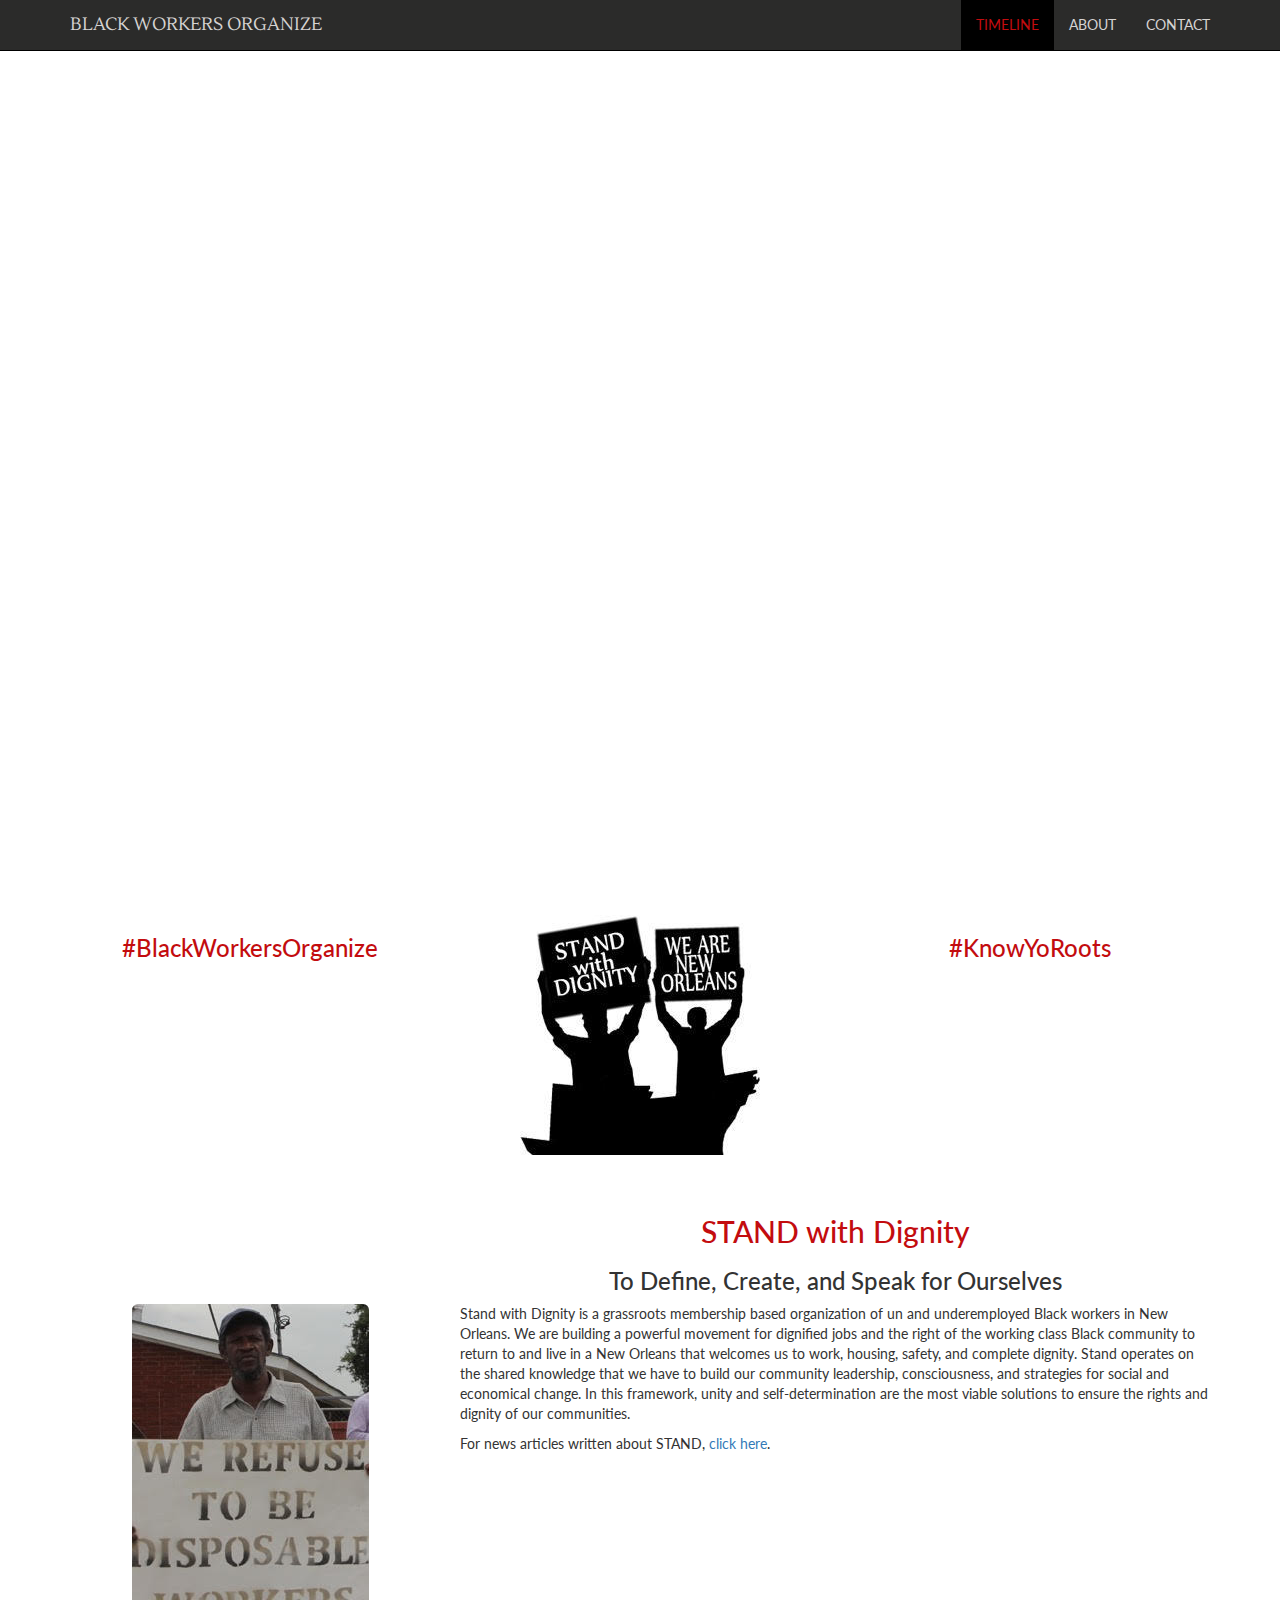
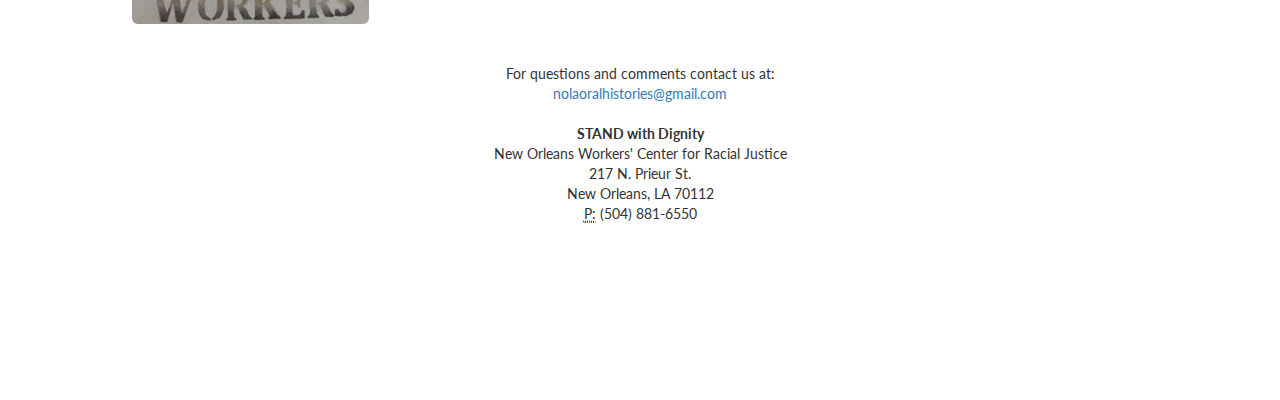
<file: index.html>
<!DOCTYPE html>
  <html lang="en">
  <head>
    <meta charset="utf-8">
    <meta http-equiv="X-UA-Compatible" content="IE=edge">
    <meta name="viewport" content="width=device-width, initial-scale=1">
    <!-- The above 3 meta tags *must* come first in the head; any other head content must come *after* these tags -->
    <meta name="description" content="">
    <meta name="author" content="">
    <link rel="icon" href="../../favicon.ico">

    <title>Black Workers Organize</title>

    <!-- Bootstrap core CSS -->
    <!-- <link href="./assets/css/bootstrap.min.css" rel="stylesheet"> -->
    <link rel="stylesheet" type="text/css" href="https://maxcdn.bootstrapcdn.com/bootstrap/3.3.6/css/bootstrap.min.css">
    <!-- IE10 viewport hack for Surface/desktop Windows 8 bug -->
    <link href="./assets/css/ie10-viewport-bug-workaround.css" rel="stylesheet">

    <!-- Custom styles for this template -->
    <link href="css/navbar-static-top.css" rel="stylesheet">
    <link rel="stylesheet" type="text/css" href="css/custom.css">
    <link href='//fonts.googleapis.com/css?family=Lustria|Lato' rel='stylesheet' type='text/css'>

    <!-- Just for debugging purposes. Don't actually copy these 2 lines! -->
    <!--[if lt IE 9]><script src="../../assets/js/ie8-responsive-file-warning.js"></script><![endif]-->
    <!-- <script src="../../assets/js/ie-emulation-modes-warning.js"></script> -->

    <!-- HTML5 shim and Respond.js for IE8 support of HTML5 elements and media queries -->
    <!--[if lt IE 9]>
      <script src="https://oss.maxcdn.com/html5shiv/3.7.2/html5shiv.min.js"></script>
      <script src="https://oss.maxcdn.com/respond/1.4.2/respond.min.js"></script>
      <![endif]-->
    </head>

    <body>

      <!-- Static navbar -->
      <nav class="navbar navbar-default navbar-static-top">
        <div class="container">
          <div class="navbar-header">
            <button type="button" class="navbar-toggle collapsed" data-toggle="collapse" data-target="#navbar" aria-expanded="false" aria-controls="navbar">
              <span class="sr-only">Toggle navigation</span>
              <span class="icon-bar"></span>
              <span class="icon-bar"></span>
              <span class="icon-bar"></span>
            </button>
            <a class="navbar-brand" href="#timeline">BLACK WORKERS ORGANIZE</a>
          </div>
          <div id="navbar" class="navbar-collapse collapse">
            <ul class="nav navbar-nav navbar-right">
              <li class="active"><a href="#timeline">TIMELINE</a></li>
              <li><a href="#about">ABOUT</a></li>
              <li><a href="#contact">CONTACT</a></li>
            <!--
            <li class="dropdown">
              <a href="#" class="dropdown-toggle" data-toggle="dropdown" role="button" aria-haspopup="true" aria-expanded="false">Biographical Dictionary<span class="caret"></span></a>
              <ul class="dropdown-menu">
                <li><a href="#">Action</a></li>
                <li><a href="#">Another action</a></li>
                <li><a href="#">Something else here</a></li>
                <li role="separator" class="divider"></li>
                <li class="dropdown-header">Nav header</li>
                <li><a href="#">Separated link</a></li>
                <li><a href="#">One more separated link</a></li>
              </ul>
            </li> 
          -->
          <!--./dropdown -->
          <!-- <li><a href="#resources">Resources</a></li> -->
        </ul>
      </div><!--/.nav-collapse -->
    </div>
  </nav>


  <div class="container">
    <section id="timeline">
      <div class="row bottom-marg">
        <iframe src='https://cdn.knightlab.com/libs/timeline3/latest/embed/index.html?source=1ajtrh-9Sx7_rZ5d24f24ZwdQc5fioJhtJQP-G3PRI0w&font=Lustria-Lato&lang=en&initial_zoom=2' width='100%' height='800' frameborder='0'></iframe>
      </div>
    </section>
    <section id="about">
      <div class="row bottom-marg">
        <div class="col-sm-4 text-center">
          <h3><a class="hashtag" href="https://twitter.com/hashtag/BlackWorkersOrganize">#BlackWorkersOrganize</a></h3>
        </div>
        <div class="col-sm-4 text-center">
          <a href="http://nowcrj.org/" target="blank">
            <img src="img/stand_logo.png">
          </a>
        </div>
        <div class="col-sm-4 text-center">
          <h3><a class="hashtag" href="https://twitter.com/hashtag/KnowYoRoots">#KnowYoRoots</a></h3>
        </div>
      </div>

      <div class="row">
        <div class="col-sm-8 col-sm-offset-4 text-center">
          <h2><a href="http://nowcrj.org/" target="blank" class="red-link">STAND with Dignity</a></h2>
          <h3>To Define, Create, and Speak for Ourselves</h3>
        </div>
        

      </div>
      <div class="row bottom-marg">
        
        <div class="col-sm-4 text-center">
          <img src="img/not_disposable.jpg" class="img-rounded">
        </div>
        <div class="col-sm-8">
          <div class="text-justified">
            <p>Stand with Dignity is a grassroots membership based organization of un and underemployed Black workers in New Orleans. We are building a powerful movement for dignified jobs and the right of the working class Black community to return to and live in a New Orleans that welcomes us to work, housing, safety, and complete dignity. Stand operates on the shared knowledge that we have to build our community leadership, consciousness, and strategies for social and economical change. In this framework, unity and self-determination are the most viable solutions to ensure the rights and dignity of our communities.
            <p>For news articles written about STAND, <a href="http://www.nowcrj.org/press/">click here</a>.</p>
            <p>&nbsp;</p>
          </div>

        </div> <!-- end of col -->
      </div> <!-- end of row -->
    </section>
    <section id="contact">
     <div class="row bottom-marg">
      <div class="col-sm-12 text-center">
        For questions and comments contact us at:
        <address>
          <a href="mailto:nolaoralhistories@gmail.com">nolaoralhistories@gmail.com</a>
        </address>
        <address>
          <strong>STAND with Dignity</strong><br>
          New Orleans Workers' Center for Racial Justice<br>
          217 N. Prieur St.<br>
          New Orleans, LA 70112<br>
          <abbr title="Phone">P:</abbr> (504) 881-6550
        </address>
      </div>
    </section>
  </div> <!-- /container -->


    <!-- Bootstrap core JavaScript
    ================================================== -->
    <!-- Placed at the end of the document so the pages load faster -->
    <script src="https://ajax.googleapis.com/ajax/libs/jquery/1.11.3/jquery.min.js"></script>
    <script>window.jQuery || document.write('<script src="../../assets/js/vendor/jquery.min.js"><\/script>')</script>
    <script type="text/javascript" src="https://maxcdn.bootstrapcdn.com/bootstrap/3.3.6/js/bootstrap.min.js"></script>
    <!-- <script src="./assets/js/bootstrap.min.js"></script> -->
    <!-- IE10 viewport hack for Surface/desktop Windows 8 bug -->
    <script src="./assets/js/ie10-viewport-bug-workaround.js"></script>
  </body>
  </html>
</file>
<file: css/navbar-static-top.css>
body {
  min-height: 2000px;
}

.navbar-static-top {
  margin-bottom: 19px;
}
</file>
<file: css/custom.css>
body {
    font-family: 'Lato', sans-serif;
}
.bottom-marg {
  margin-bottom: 4rem;
}
.hashtag {
  color: #c30c0f;
}
.red-link {
  color: #c30c0f;
}
.navbar-brand {
    font-family: 'Lustria', serif;
}
.navbar-default {
  background-color: #2b2b2a;
  border-color: #000000;
}
.navbar-default .navbar-brand {
  color: #d6d3d2;
}
.navbar-default .navbar-brand:hover,
.navbar-default .navbar-brand:focus {
  color: #c30c0f;
}
.navbar-default .navbar-text {
  color: #d6d3d2;
}
.navbar-default .navbar-nav > li > a {
  color: #d6d3d2;
}
.navbar-default .navbar-nav > li > a:hover,
.navbar-default .navbar-nav > li > a:focus {
  color: #c30c0f;
}
.navbar-default .navbar-nav > .active > a,
.navbar-default .navbar-nav > .active > a:hover,
.navbar-default .navbar-nav > .active > a:focus {
  color: #c30c0f;
  background-color: #000000;
}
.navbar-default .navbar-nav > .open > a,
.navbar-default .navbar-nav > .open > a:hover,
.navbar-default .navbar-nav > .open > a:focus {
  color: #c30c0f;
  background-color: #000000;
}
.navbar-default .navbar-toggle {
  border-color: #000000;
}
.navbar-default .navbar-toggle:hover,
.navbar-default .navbar-toggle:focus {
  background-color: #000000;
}
.navbar-default .navbar-toggle .icon-bar {
  background-color: #d6d3d2;
}
.navbar-default .navbar-collapse,
.navbar-default .navbar-form {
  border-color: #d6d3d2;
}
.navbar-default .navbar-link {
  color: #d6d3d2;
}
.navbar-default .navbar-link:hover {
  color: #c30c0f;
}

@media (max-width: 767px) {
  .navbar-default .navbar-nav .open .dropdown-menu > li > a {
    color: #d6d3d2;
  }
  .navbar-default .navbar-nav .open .dropdown-menu > li > a:hover,
  .navbar-default .navbar-nav .open .dropdown-menu > li > a:focus {
    color: #c30c0f;
  }
  .navbar-default .navbar-nav .open .dropdown-menu > .active > a,
  .navbar-default .navbar-nav .open .dropdown-menu > .active > a:hover,
  .navbar-default .navbar-nav .open .dropdown-menu > .active > a:focus {
    color: #c30c0f;
    background-color: #000000;
  }
}
</file>
<file: assets/css/ie10-viewport-bug-workaround.css>
/*!
 * IE10 viewport hack for Surface/desktop Windows 8 bug
 * Copyright 2014-2015 Twitter, Inc.
 * Licensed under MIT (https://github.com/twbs/bootstrap/blob/master/LICENSE)
 */

/*
 * See the Getting Started docs for more information:
 * http://getbootstrap.com/getting-started/#support-ie10-width
 */
@-webkit-viewport { width: device-width; }
@-moz-viewport    { width: device-width; }
@-ms-viewport     { width: device-width; }
@-o-viewport      { width: device-width; }
@viewport         { width: device-width; }
</file>
